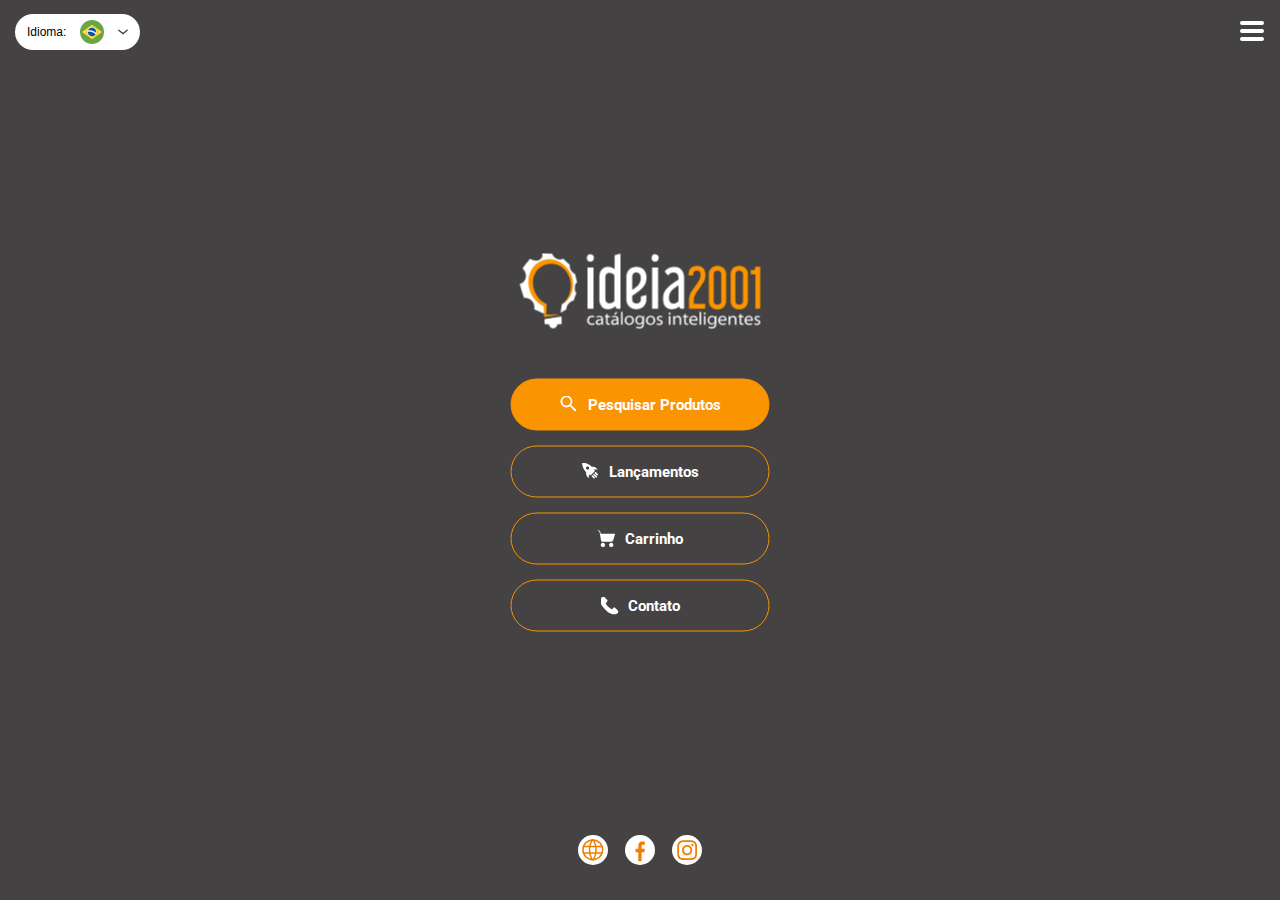
<file: index.html>
<!DOCTYPE html>
<html lang="en">
<head>
    <meta charset="UTF-8">
    <meta http-equiv="X-UA-Compatible" content="IE=edge">
    <meta name="viewport" content="width=device-width, initial-scale=1.0">
    <link rel="preconnect" href="https://fonts.googleapis.com">
    <link rel="preconnect" href="https://fonts.gstatic.com" crossorigin>
    <link href="https://fonts.googleapis.com/css2?family=Roboto:wght@300;400;700&display=swap" rel="stylesheet">
    <link rel="stylesheet" href="css/main.css">
    <title>Teste - Ideia 2021</title>
</head>
<body>
    <header>
        <div class="navbar">
            <div class="btn-dropdown">
                <button class="btn">
                    <span>Idioma:</span>
                    <div class="img-wrapper">
                        <img src="img/icon-brasil.svg" alt="Bandeira do Brasil">
                    </div>
                    <img src="img/arrow-button.svg" alt="seta para baixo">
                </button>
                <ul class="dropdown-content">
                    <a href="">
                        <li>
                            <img src="img/icon-usa.svg" alt="Bandeira do Brasil">
                            <span>Inglês</span>
                        </li>
                    </a>
                    <a href="">
                        <li>
                            <img src="img/icon-espanha.svg" alt="Bandeira do Brasil">
                            <span>Espanhol</span>
                        </li>
                    </a>
                </ul>
            </div>
            <div class="menu-icon-wrapper">
                <a href=""><img src="img/icon-menu.svg" alt="ícone do menu" class="icon-menu"></a>
            </div>
        </div>
    </header>
    <main>
        <div class="content">
            <div class="logo-wrapper">
                <img src="img/logo.png" alt="Ideia 2021 - Catálogos Inteligentes">
            </div>
            <div class="buttons">
                <a href="" class="btn-itens active">
                    <div class="button-icon-wrapper">
                        <img src="img/icon-lupa.svg" alt="Ícone de Lupa">
                    </div>
                    <h2>Pesquisar Produtos</h2>
                </a>
                <a href="" class="btn-itens">
                    <div class="button-icon-wrapper">
                        <img src="img/icon-lançamentos.svg" alt="Ícone de Lupa">
                    </div>
                    <h2>Lançamentos</h2>
                </a>
                <a href=""class="btn-itens">
                    <div class="button-icon-wrapper">
                        <img src="img/icon-carrinho.svg" alt="Ícone de Lupa">
                    </div>
                    <h2>Carrinho</h2>
                </a>
                <a href="contato.html" target="_blank" class="btn-itens">
                    <div class="button-icon-wrapper">
                        <img src="img/icon-contato.svg" alt="Ícone de Lupa">
                    </div>
                    <h2>Contato</h2>
                </a>
            </div>
        </div>
    </main>
    <footer>
        <ul class="social-links">
            <a href="https://ideia2001.com.br" target="_blank"><li><img src="img/icon-site.svg" alt=""></li></a>
            <a href="https://www.facebook.com/Ideia2001" target="_blank"><li><img src="img/icon-face.svg" alt=""></li></a>
            <a href="https://www.instagram.com/ideia2001" target="_blank"><li><img src="img/icon-insta.svg" alt=""></li></a>
        </ul>
    </footer>
</body>
</html>
</file>
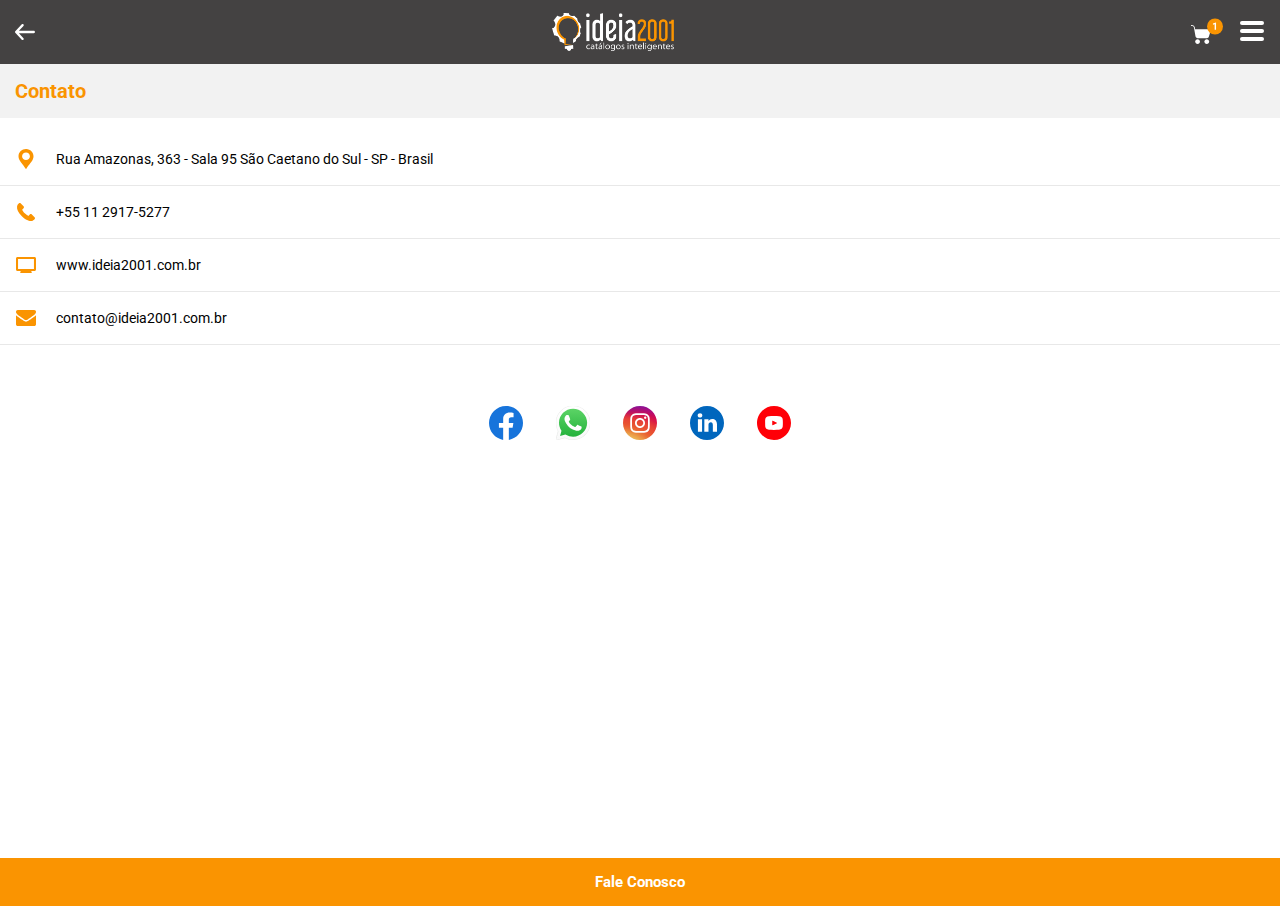
<file: contato.html>
<!DOCTYPE html>
<html lang="en">
<head>
    <meta charset="UTF-8">
    <meta http-equiv="X-UA-Compatible" content="IE=edge">
    <meta name="viewport" content="width=device-width, initial-scale=1.0">
    <link rel="preconnect" href="https://fonts.googleapis.com">
    <link rel="preconnect" href="https://fonts.gstatic.com" crossorigin>
    <link href="https://fonts.googleapis.com/css2?family=Roboto:wght@300;400;700&display=swap" rel="stylesheet">
    <link rel="stylesheet" href="css/main.css">
    <title>Contato</title>
</head>
<body class="contato-page">
    <header>
        <div class="navbar">
            <a href="index.html"><img src="img/arrow-contato.svg" alt=""></a>
            <div class="nav-logo-wrapper">
                <img src="img/logo.png" alt="Ideia 2021 - Catálogos Inteligentes">
            </div>
            <div class="nav-itens">
                <img src="img/contato/icon-carrinho-contatos.svg" alt="">
                <div class="menu-icon-wrapper">
                    <a href=""><img src="img/icon-menu.svg" alt="ícone do menu" class="icon-menu"></a>
                </div>
            </div>
        </div>
    </header>
    <div class="main-contato">
        <h1 class="contato-title">Contato</h1>
        <ul class="contato-info">
            <li>
                <img src="img/contato/icon-contato-endereco.svg" alt="">
                <span>Rua Amazonas, 363 - Sala 95 São Caetano do Sul - SP - Brasil</span>
            </li>
            <li>
                <img src="img/contato/icon-contato-telefone.svg" alt="">
                <span>+55 11 2917-5277</span>
            </li>
            <li>
                <img src="img/contato/icon-contato-site.svg" alt="">
                <span>www.ideia2001.com.br</span>
            </li>
            <li>
                <img src="img/contato/icon-contato-email.svg" alt="">
                <span>contato@ideia2001.com.br</span>
            </li>
        </ul>
        <ul class="social-links">
            <li><img src="img/Facebook.svg" alt=""></li>
            <li><img src="img/sociais/Whatsapp.svg" alt=""></li>
            <li><img src="img/sociais/Instagram.svg" alt=""></li>
            <li><img src="img/sociais/Ln.svg" alt=""></li>
            <li><img src="img/sociais/youtube.svg" alt=""></li>
        </ul>
    </div>
    <footer class="contato-footer">
        <h2>Fale Conosco</h2>
    </footer>
</body>
</html>
</file>
<file: css/main.css>
:root{--main-color1:#FA9401;--main-color2:#E58700;--main-color3:#FFB64E;--secondary-color1:#444242;--secondary-color2:#343333;--secondary-color3:#5A5959;--outline1:#BFBFBF;--outline2:#E8E8E8;--text-color1:#5B5A5A;--text-color2:#828282;--text-color3:#BDBDBD;--text-color4:#444242;--font-light: 300;--font-bold:700}*{box-sizing:border-box;margin:0;padding:0;outline:none;list-style-type:none}img{max-width:100%;display:block}button{border:0;cursor:pointer}html{font-size:62.5%}body{font-size:1rem;font-family:'Roboto', sans-serif;background-color:var(--secondary-color1)}a{text-decoration:none;display:inline-block}a:visited{text-decoration:none}@media (max-width: 320px){header{background-color:var(--main-color3)}body{background-color:var(--main-color3)}body main .content .buttons .btn-itens{border:2px solid white;background-color:var(--secondary-color1)}body main .content .buttons .active{border:2px solid var(--secondary-color1);background-color:var(--main-color1)}}@media (max-height: 500px){body main .content .buttons{flex-direction:row;align-items:center;justify-content:space-between;flex-wrap:wrap;max-width:54.5rem}body main .content .buttons .btn-itens{max-width:26.5rem;width:100%}body footer{display:none}.contato-footer{display:block}}header{background-color:var(--secondary-color1);width:100%;height:6.4rem;display:flex;align-items:center;top:0}header .navbar{display:flex;align-items:center;justify-content:space-between;width:100%;margin:0 1.5rem}header .navbar .btn-dropdown{position:relative}header .navbar .btn-dropdown:hover .dropdown-content{display:flex;flex-direction:column}header .navbar .btn-dropdown .btn{display:flex;align-items:center;justify-content:space-between;padding:0.6rem 1.2rem;border-radius:5rem;width:12.5rem;background-color:white}header .navbar .btn-dropdown .btn span{font-size:1.2rem}header .navbar .btn-dropdown .dropdown-content{display:none;position:absolute;background-color:white;z-index:1;width:12.1rem}header .navbar .btn-dropdown .dropdown-content a{color:var(--text-color1);padding:1rem;font-size:1.2rem;border-bottom:1px solid var(--text-color2)}@media (max-width: 320px){header{background-color:var(--main-color3)}}main{position:absolute;top:50%;left:50%;margin-right:-50%;transform:translate(-50%, -50%)}main .content{display:flex;flex-direction:column;align-items:center}main .content .logo-img-wrapper{max-width:24rem;height:7.5rem}main .content .logo-img-wrapper img{width:100%;height:100%;object-fit:cover}main .content .buttons{display:flex;flex-direction:column;margin-top:5rem}main .content .buttons .btn-itens{margin-bottom:1.5rem;display:flex;align-items:center;justify-content:center;padding:1.6rem 4.8rem;border:1px solid var(--main-color1);border-radius:5rem;max-width:26.5rem;transition:background-color .2s ease-in}main .content .buttons .btn-itens h2{color:white;font-weight:700}main .content .buttons .btn-itens:hover{background-color:var(--main-color1)}main .content .buttons .btn-itens .button-icon-wrapper{margin-right:1rem;max-width:1.8rem;height:1.8rem}main .content .buttons .btn-itens .button-icon-wrapper img{width:100%;height:100%;object-fit:cover}main .content .buttons .active{background-color:var(--main-color1)}footer{position:absolute;bottom:1.7rem;left:50%;margin-right:-50%;transform:translate(-50%, -50%)}footer ul a:not(:last-child){margin-right:1.5rem}footer ul a{transition:transform .2s ease}footer ul a:hover{transform:translateY(-3px)}header .navbar{display:flex;align-items:center}header .navbar .nav-logo-wrapper{max-width:12.2rem;height:3.8rem}header .navbar .nav-logo-wrapper img{width:100%;height:100%;object-fit:cover}header .navbar .nav-itens{display:flex;align-items:center}header .navbar .nav-itens .menu-icon-wrapper{margin-left:1.6rem}.contato-page{background-color:white}.main-contato{display:flex;flex-direction:column;align-items:center}.main-contato h1{width:100%;color:var(--main-color1);background-color:#f2f2f2;padding:1.5rem}.main-contato .contato-info{margin:1.5rem;width:100%}.main-contato .contato-info li{display:flex;align-items:center;padding:1.6rem;border-bottom:1px solid #e8e8e8;font-size:1.4rem}.main-contato .contato-info li img{margin-right:2rem}.main-contato .social-links{display:flex;justify-content:space-between;align-items:center;max-width:30.2rem;width:100%;margin-top:4.6rem}.main-contato .social-links li img{cursor:pointer}.contato-footer{bottom:-3rem;text-align:center;width:100vw;background-color:var(--main-color1);cursor:pointer}.contato-footer:hover{background-color:var(--main-color3)}.contato-footer h2{color:white;padding:1.5rem 0}@media (max-height: 500px){.main-contato .social-links{display:none}}
</file>
